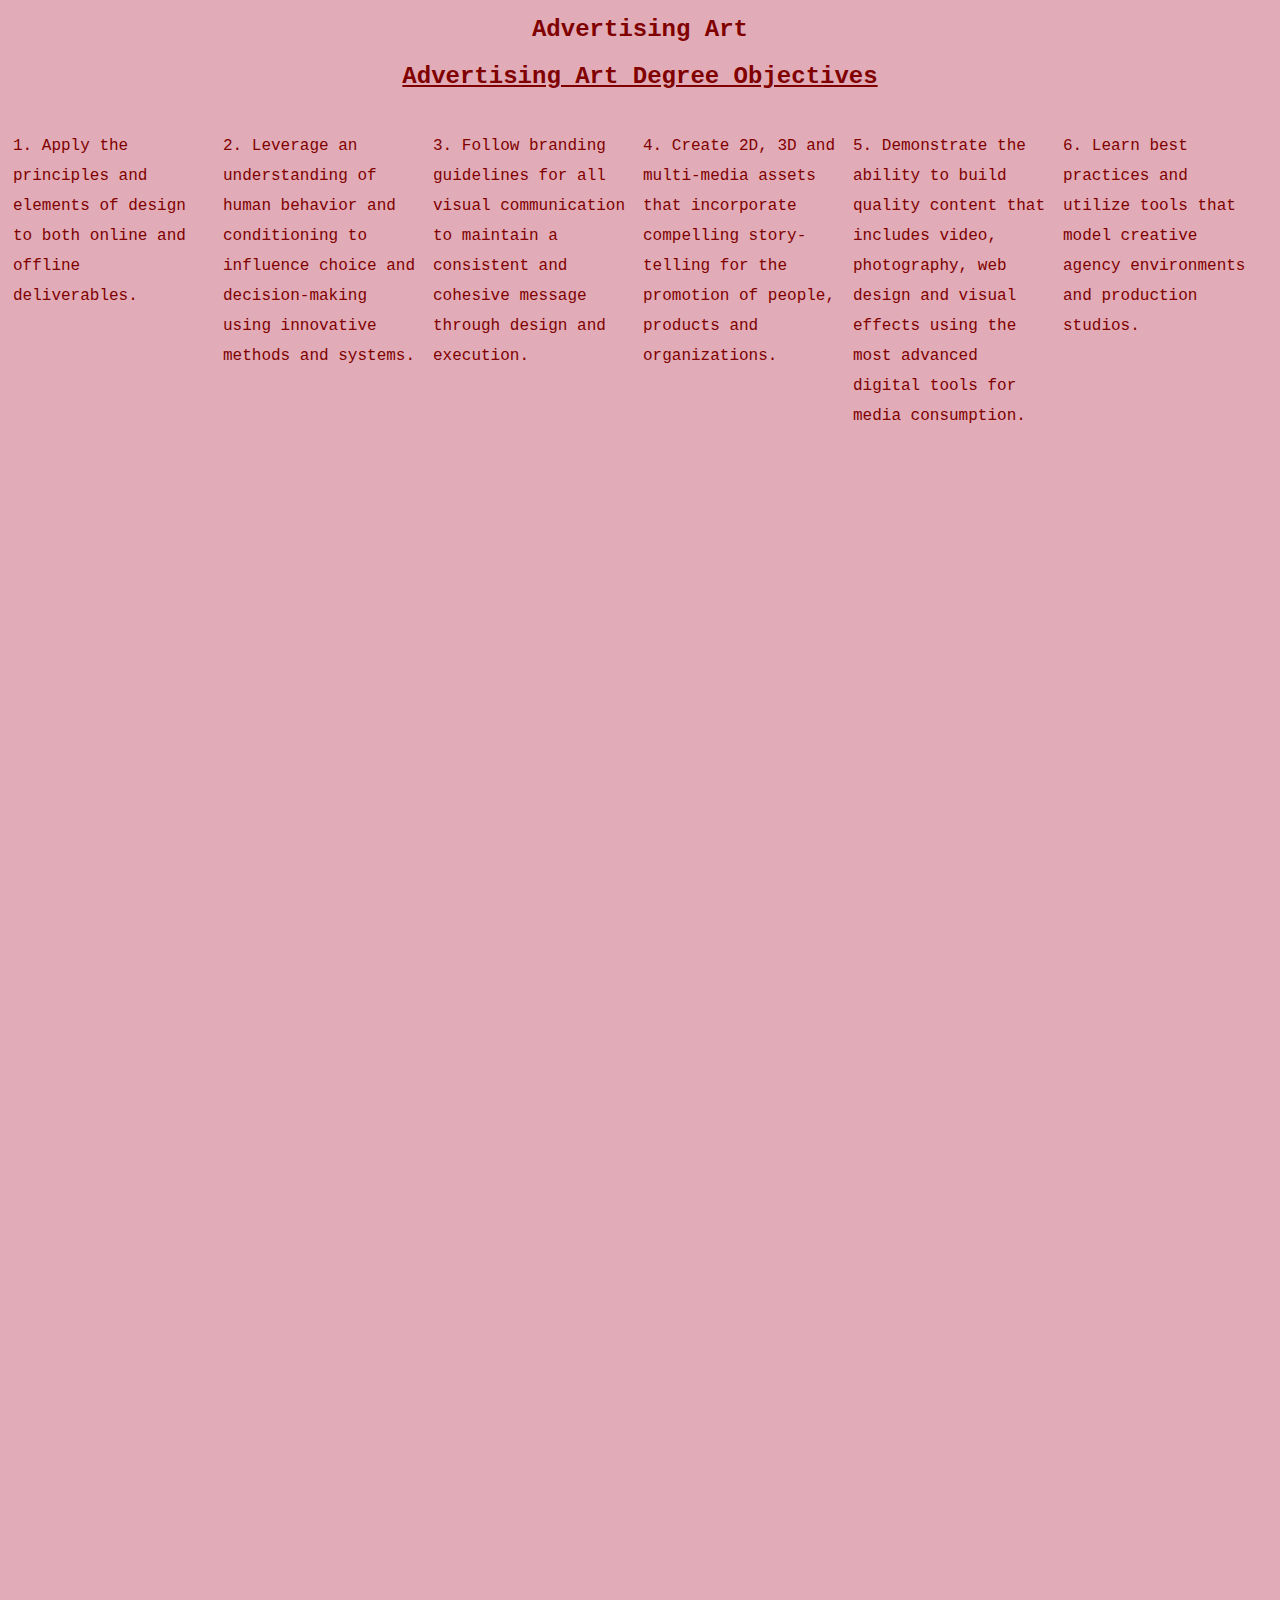
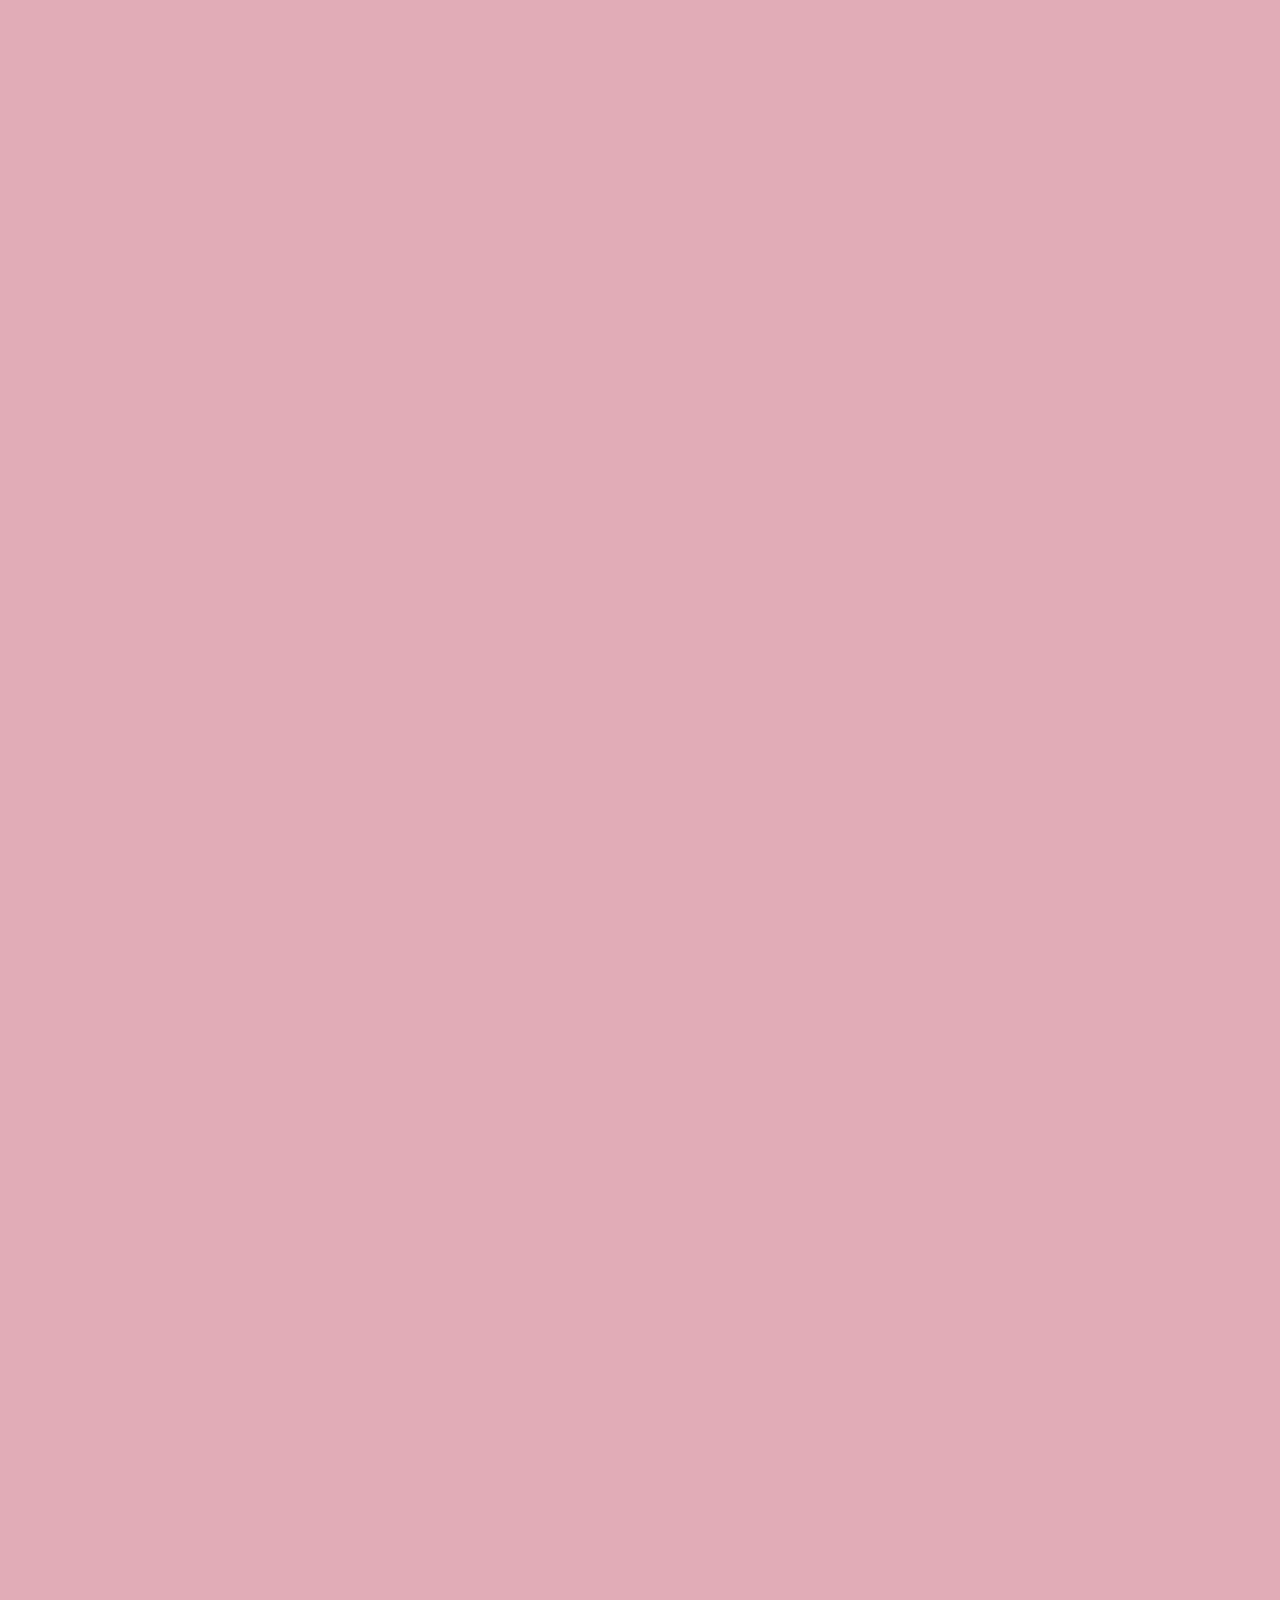
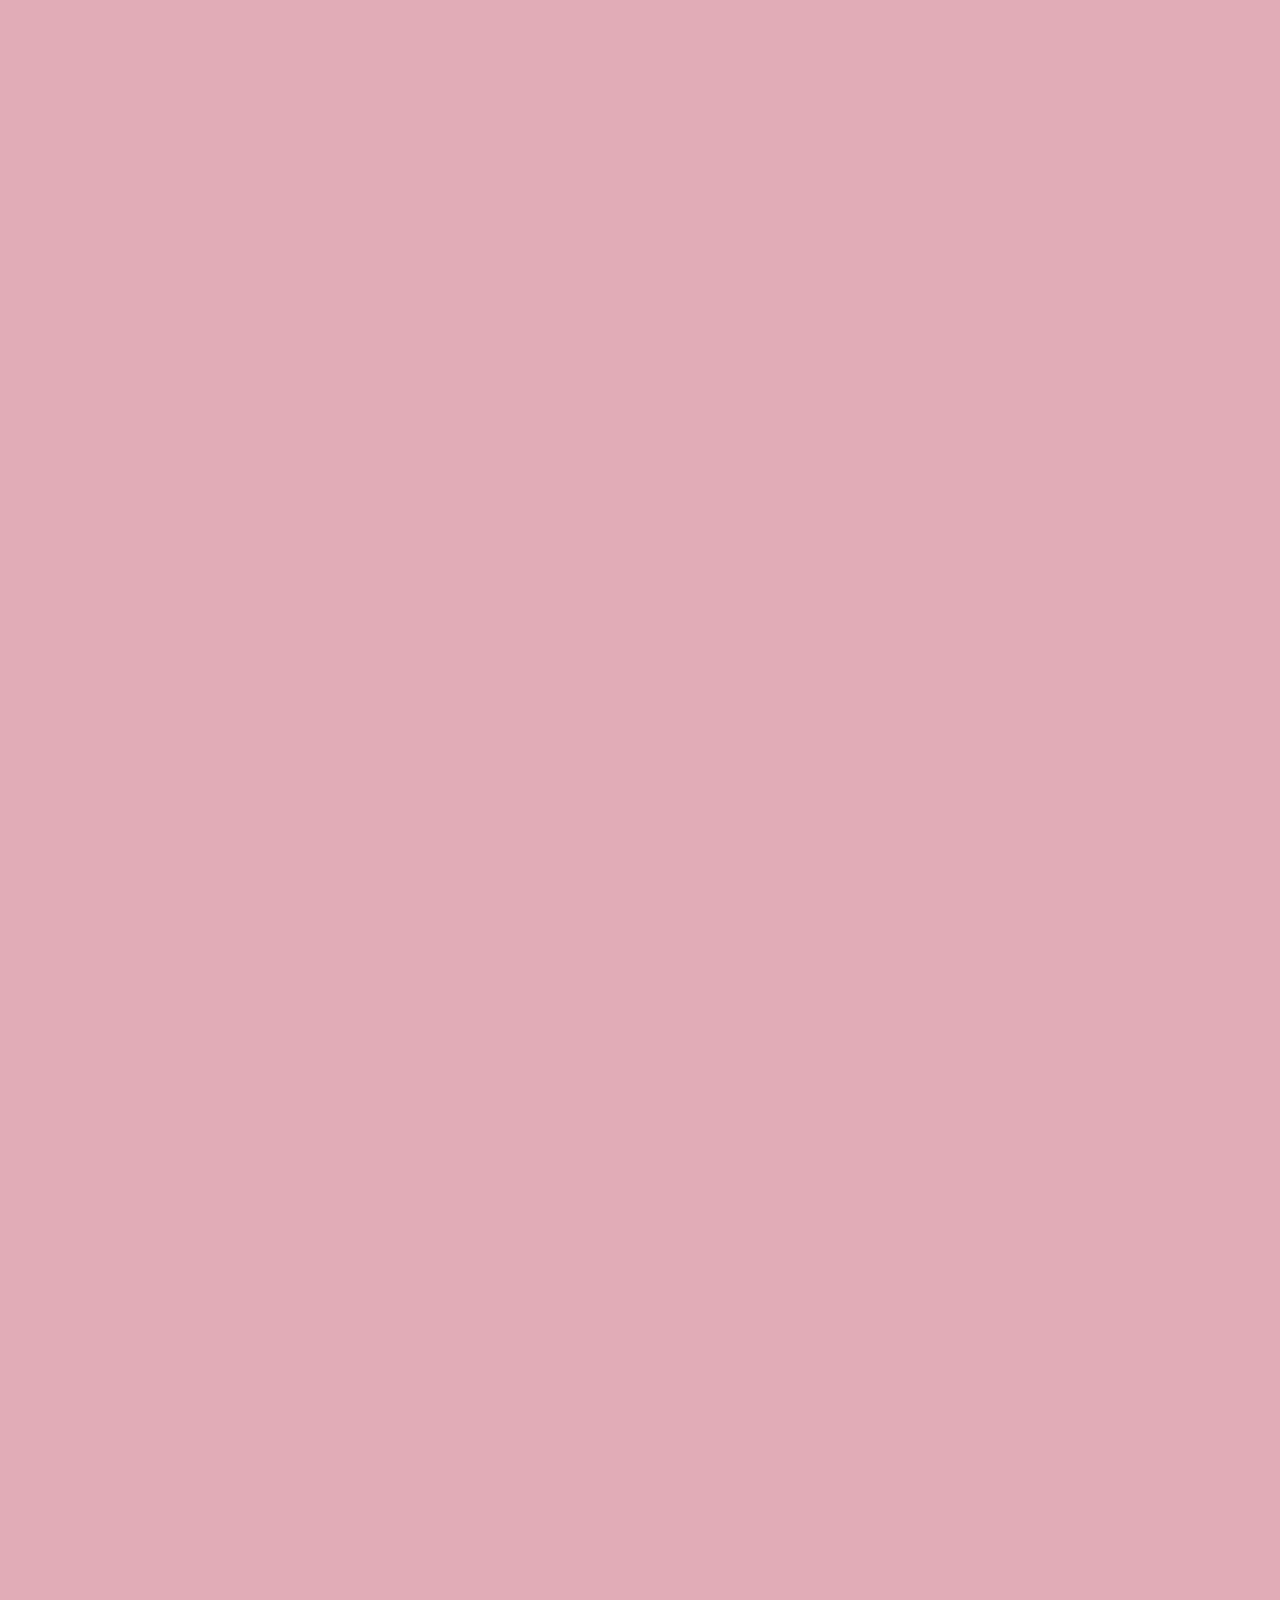
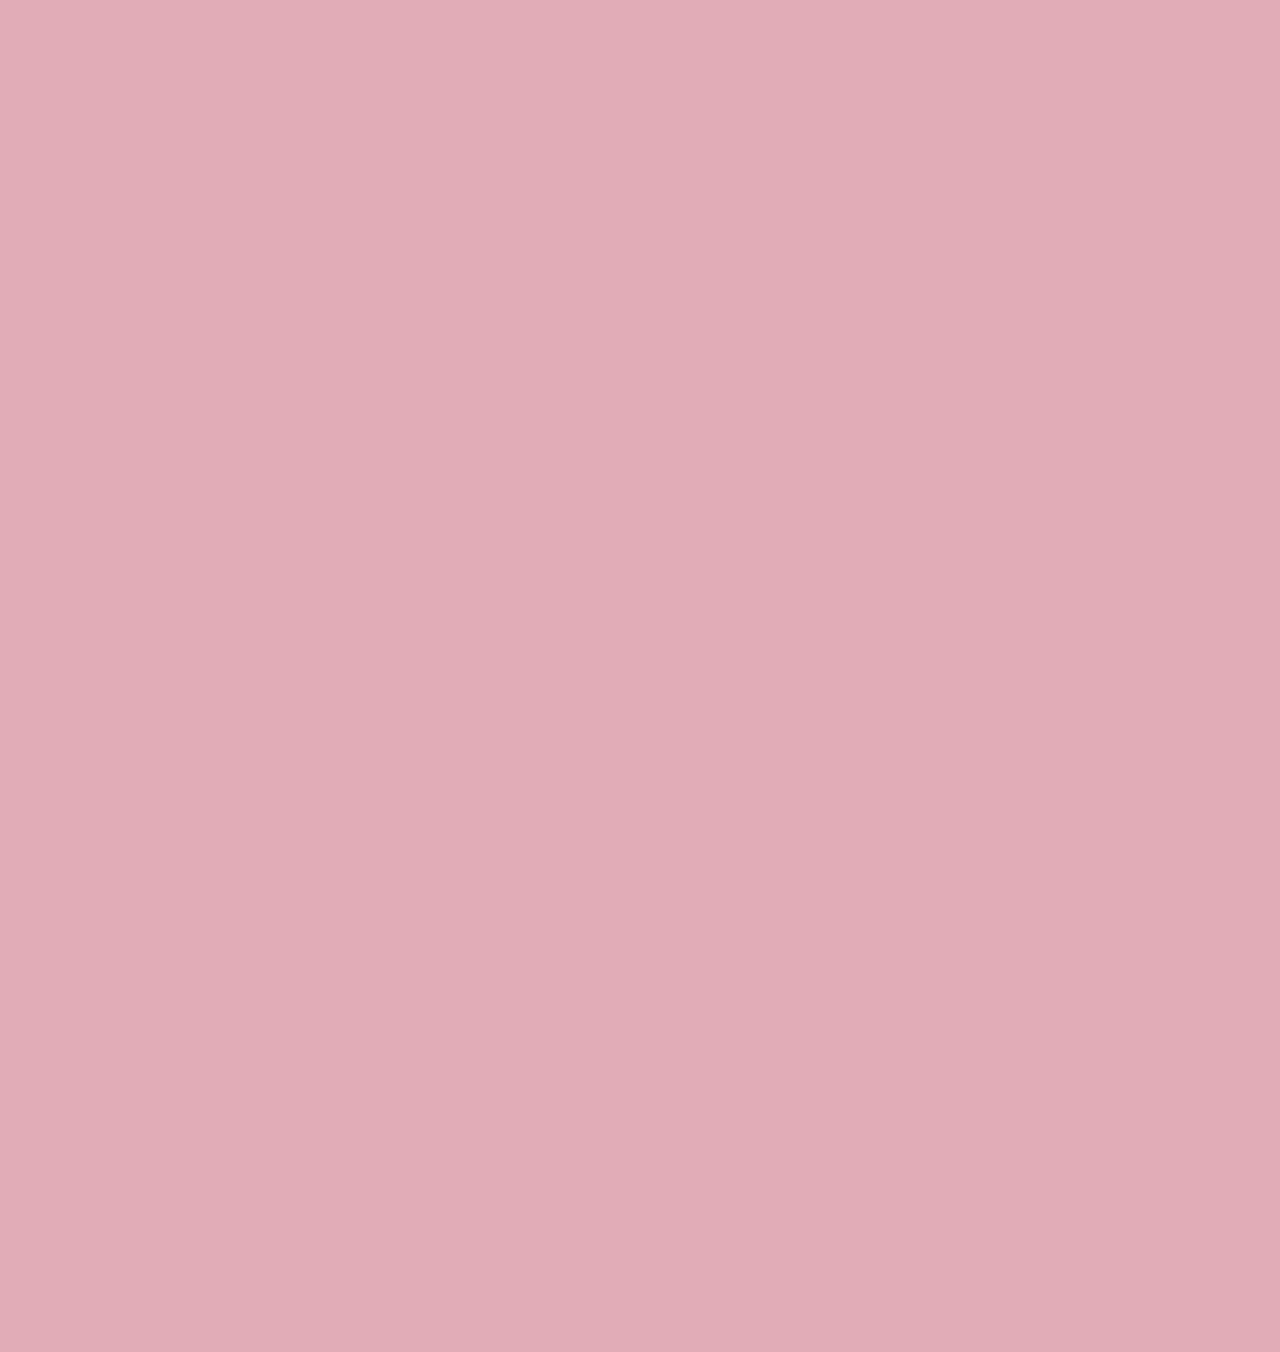
<file: boards.html>
<!--Brandy Bencomo-->
<!DOCTYPE html>
<html lang="en">
<head>
    <meta charset="UTF-8">
    <meta name="viewport" content="width=device-width, initial-scale=1.0">
    <!--title of the page-->
    <title>Program Objectives</title>
    <!--link to the css-->
    <link rel="stylesheet" href="main.css">
</head>
<body>
    <!--Header text of what I am majoring in-->
    <h1>Advertising Art</h1>
    <h2>Advertising Art Degree Objectives</h2>
    <!--list of the program objectives-->
    <p>1. Apply the principles and elements of design to both online and offline deliverables.</p>
    <p>2. Leverage an understanding of human behavior and conditioning to influence choice and decision-making using innovative methods and systems.</p>
    <p>3. Follow branding guidelines for all visual communication to maintain a consistent and cohesive message through design and execution.</p>
    <p>4. Create 2D, 3D and multi-media assets that incorporate compelling story-telling for the promotion of people, products and organizations.</p> 
    <p>5. Demonstrate the ability to build quality content that includes video, photography, web design and visual effects using the most advanced digital tools for media consumption.</p>  
    <p>6. Learn best practices and utilize tools that model creative agency environments and production studios.</p>

</body>
</html>
</file>
<file: main.css>
body {
    background-color:rgb(225, 172, 183);
    color:maroon;
    font-family:'Courier New', Courier, monospace;
}

h1 {
    text-align: center;
    font-size: x-large;
}

h2 {
    text-decoration: underline;
    text-align: center;
}

p {
    height: 6000px;
    width: 200px;
    float: left;
    padding: 5px;
    line-height: 30px;
}

#memeImage {
    border: 5px solid;
    border-color: maroon;
    margin-right: 200px;
}
</file>
